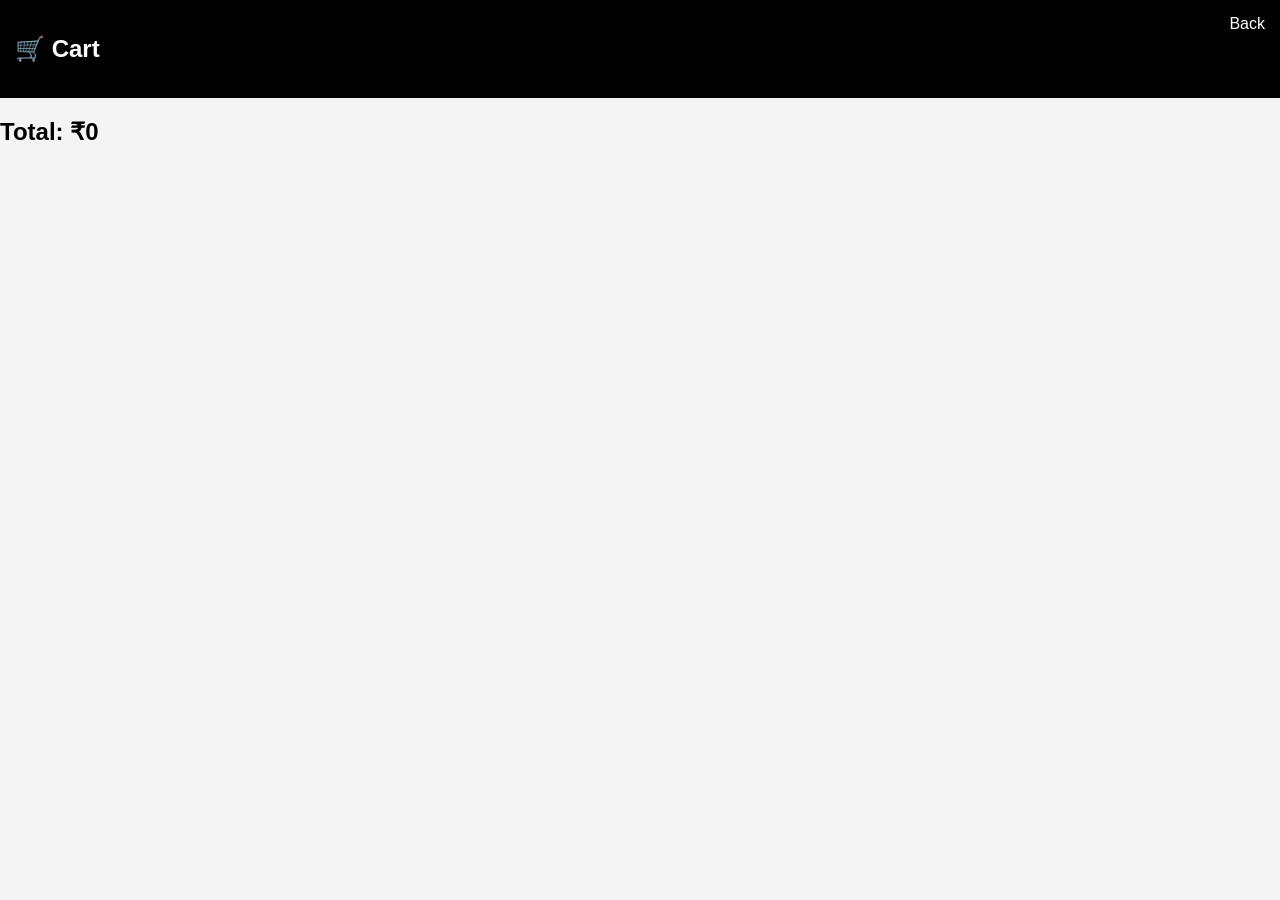
<file: cart.html>
<!DOCTYPE html>
<html>
<head>
  <title>Cart</title>
  <link rel="stylesheet" href="style.css">
</head>
<body>

<header>
  <h2>🛒 Cart</h2>
  <a href="index.html">Back</a>
</header>

<div id="cart-items"></div>
<h2 id="total"></h2>

<script>
let cart = JSON.parse(localStorage.getItem("cart")) || [];

let container = document.getElementById("cart-items");
let total = 0;

cart.forEach(item => {
  container.innerHTML += `
    <div class="card">
      <h3>${item.name}</h3>
      <p>₹${item.price}</p>
    </div>
  `;
  total += item.price;
});

document.getElementById("total").innerText = "Total: ₹" + total;
</script>

</body>
</html>
</file>
<file: style.css>
body {
  font-family: Arial;
  margin: 0;
  background: #f4f4f4;
}

header {
  display: flex;
  justify-content: space-between;
  padding: 15px;
  background: black;
  color: white;
}

a {
  color: white;
  text-decoration: none;
}

.title {
  text-align: center;
}

.products {
  display: flex;
  gap: 20px;
  padding: 20px;
  justify-content: center;
}

.card {
  background: white;
  padding: 15px;
  border-radius: 10px;
  text-align: center;
  width: 200px;
}

.card img {
  width: 100%;
}

button {
  background: green;
  color: white;
  border: none;
  padding: 8px;
  cursor: pointer;
}
</file>
